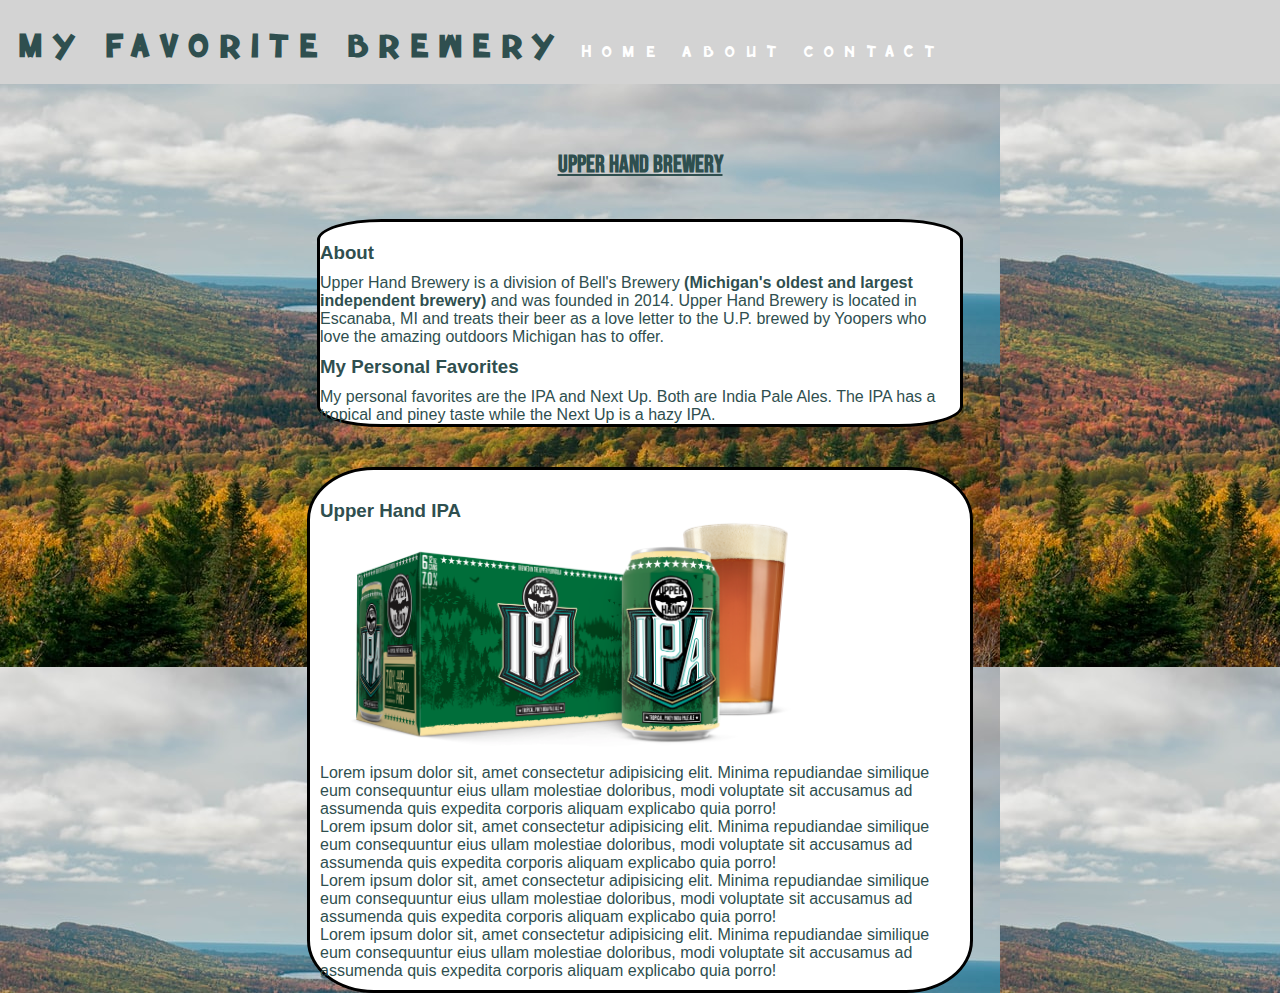
<file: index.html>
<!DOCTYPE html>
<html lang="en" dir="ltr">
    <head>
        <meta charset="utf-8">

        <title>My Favorite Brewery</title>

        <link rel="preconnect" href="https://fonts.googleapis.com">
        <link rel="preconnect" href="https://fonts.gstatic.com" crossorigin>
        <link href="https://fonts.googleapis.com/css2?family=Bebas+Neue&display=swap" rel="stylesheet"> 

        <link type="text/css" rel="stylesheet" href="css/styles.css"/>
        


    </head>

    <body>
        <header>
            <h1>My Favorite Brewery</h1>
            <nav>
                <ul>
                    <li><a href="index.html">Home</a></li>
                    <li><a href="about.html">About</a></li>
                    <li><a href="contact.html">Contact</a></li>
                </ul>
            </nav>

        </header>

        <main>
            <h2>Upper Hand Brewery</h2>

            <section class="first">
                <h3>About</h3>

                <p>Upper Hand Brewery is a division of Bell's Brewery <span class="custom-text">(Michigan's oldest and largest independent brewery)</span> and was founded in 2014.  Upper Hand Brewery is located in Escanaba, MI and treats their beer as a love letter to the U.P. brewed by Yoopers who love the amazing outdoors Michigan has to offer. </p>

                <h3>My Personal Favorites</h3>

                <p>My personal favorites are the IPA and Next Up.  Both are India Pale Ales.  The IPA has a tropical and piney taste while the Next Up is a hazy IPA. </p>
            </section>

            <section class="second">
                <div class="second-text">
                    <h3>Upper Hand IPA</h3>
                </div>
                

                <img src="images/ipa.png" alt="Upper Hand Brewery IPA" width="500"> 

        
               
                <p>Lorem ipsum dolor sit, amet consectetur adipisicing elit. Minima repudiandae similique eum consequuntur eius ullam molestiae doloribus, modi voluptate sit accusamus ad assumenda quis expedita corporis aliquam explicabo quia porro!</p>

                <p>Lorem ipsum dolor sit, amet consectetur adipisicing elit. Minima repudiandae similique eum consequuntur eius ullam molestiae doloribus, modi voluptate sit accusamus ad assumenda quis expedita corporis aliquam explicabo quia porro!</p>

                <p>Lorem ipsum dolor sit, amet consectetur adipisicing elit. Minima repudiandae similique eum consequuntur eius ullam molestiae doloribus, modi voluptate sit accusamus ad assumenda quis expedita corporis aliquam explicabo quia porro!</p>

                 <p>Lorem ipsum dolor sit, amet consectetur adipisicing elit. Minima repudiandae similique eum consequuntur eius ullam molestiae doloribus, modi voluptate sit accusamus ad assumenda quis expedita corporis aliquam explicabo quia porro!</p>
                 </div>

            </section>




        </main>
        
    </body>
</html>
</file>
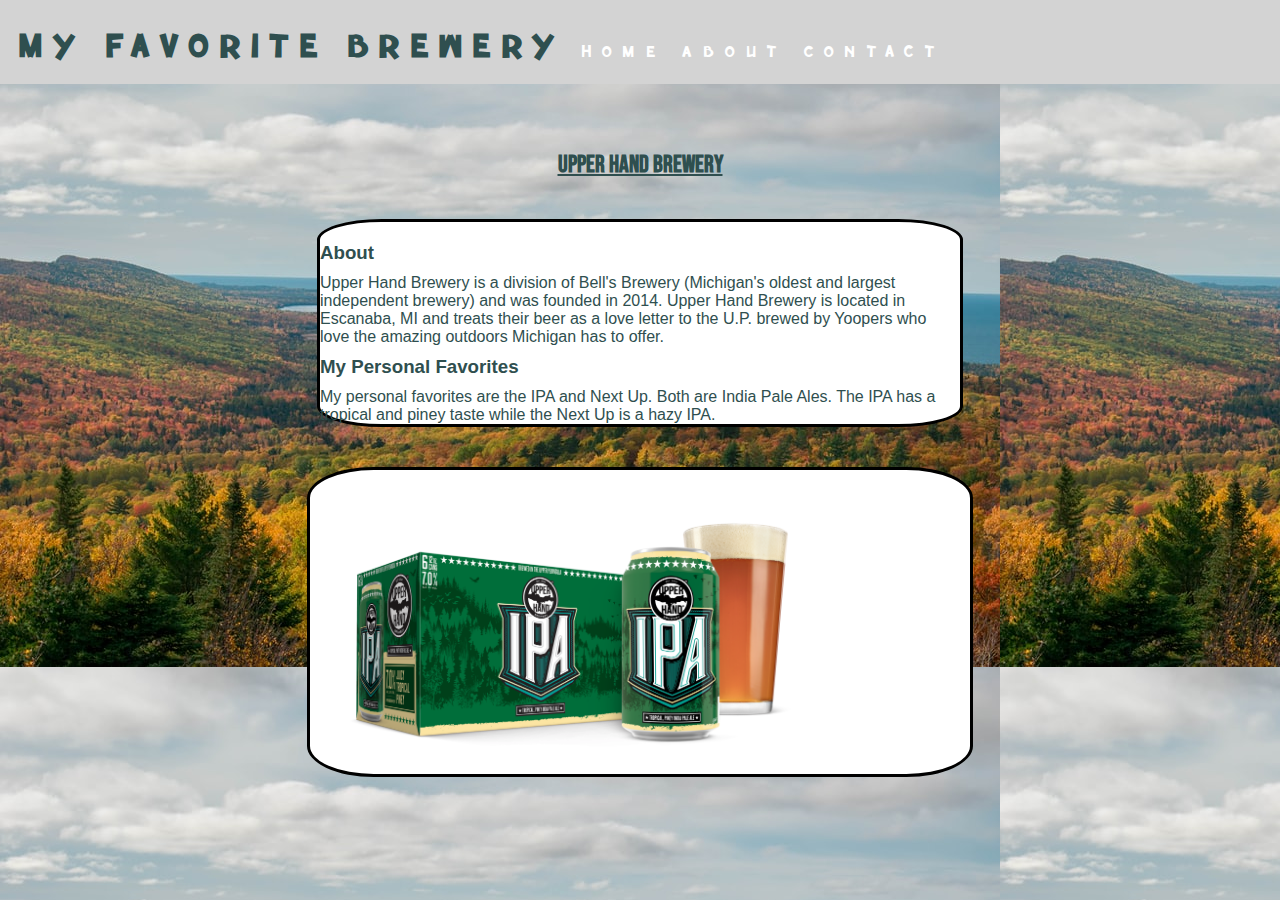
<file: about.html>
<!DOCTYPE html>
<html lang="en" dir="ltr">
    <head>
        <meta charset="utf-8">

        <title>My favorite Michigan Breweries</title>

        <link rel="preconnect" href="https://fonts.googleapis.com">
        <link rel="preconnect" href="https://fonts.gstatic.com" crossorigin>
        <link href="https://fonts.googleapis.com/css2?family=Bebas+Neue&display=swap" rel="stylesheet"> 

        <link type="text/css" rel="stylesheet" href="css/styles.css"/>
        


    </head>

    <body>
        <header>
            <h1>My Favorite Brewery</h1>
            <nav>
                <ul>
                    <li><a href="index.html">Home</a></li>
                    <li><a href="about.html">About</a></li>
                    <li><a href="contact.html">Contact</a></li>
                </ul>
            </nav>

        </header>

        <main>
            <h2>Upper Hand Brewery</h2>

            <section class="first">
                <h3>About</h3>

                <p>Upper Hand Brewery is a division of Bell's Brewery (Michigan's oldest and largest independent brewery) and was founded in 2014.  Upper Hand Brewery is located in Escanaba, MI and treats their beer as a love letter to the U.P. brewed by Yoopers who love the amazing outdoors Michigan has to offer. </p>

                <h3>My Personal Favorites</h3>

                <p>My personal favorites are the IPA and Next Up.  Both are India Pale Ales.  The IPA has a tropical and piney taste while the Next Up is a hazy IPA. </p>
            </section>

            <section class="second">
                <img src="images/ipa.png" alt="Upper Hand Brewery IPA" width="500"> 
            </section>

        </main>
        
    </body>
</html>
</file>
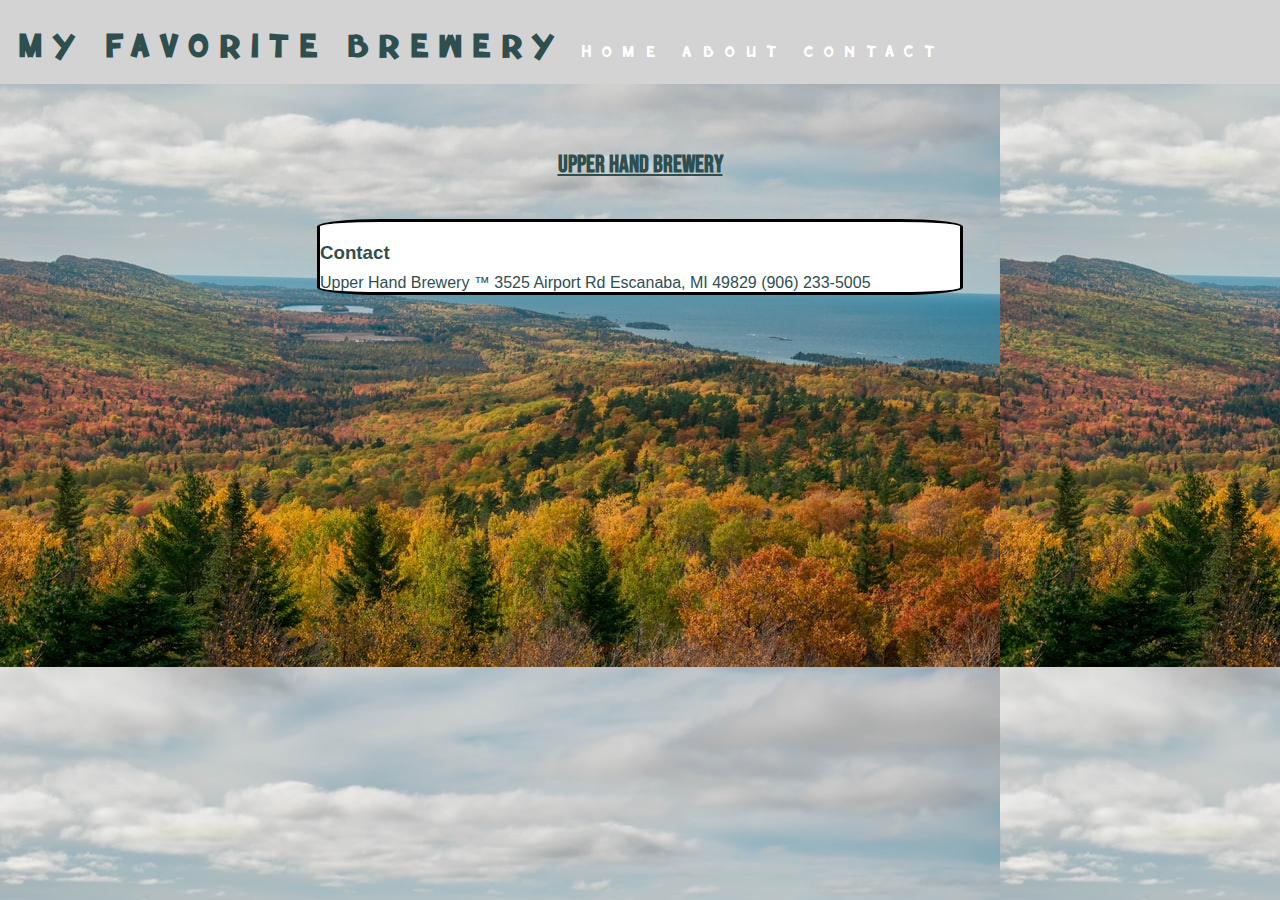
<file: contact.html>
<!DOCTYPE html>
<html lang="en" dir="ltr">
    <head>
        <meta charset="utf-8">

        <title>My favorite Michigan Breweries</title>

        <link rel="preconnect" href="https://fonts.googleapis.com">
        <link rel="preconnect" href="https://fonts.gstatic.com" crossorigin>
        <link href="https://fonts.googleapis.com/css2?family=Bebas+Neue&display=swap" rel="stylesheet"> 

        <link type="text/css" rel="stylesheet" href="css/styles.css"/>
        


    </head>

    <body>
        <header>
            <h1>My Favorite Brewery</h1>
            <nav>
                <ul>
                    <li><a href="index.html">Home</a></li>
                    <li><a href="about.html">About</a></li>
                    <li><a href="contact.html">Contact</a></li>
                </ul>
            </nav>

        </header>

        <main>
            <h2>Upper Hand Brewery</h2>

            <section class="first">
                <h3>Contact</h3>

                <p> Upper Hand Brewery ™
                    3525 Airport Rd
                    Escanaba, MI 49829
                    (906) 233-5005
                    
                </p>

                
            </section>

        

        </main>
        
    </body>
</html>
</file>
<file: css/styles.css>
* {
    margin: 0;
    padding: 0;
    border: 0;
}
@font-face {
    font-family: 'Broken Home' ;
    src: url('../fonts/brokenhome.otf') format('truetype');
}

h1,nav {
    display: inline-block;
}

header {
    font-family: 'Broken Home', cursive;
    letter-spacing: .3cm;
    background: lightgray;
    padding: 20px;
    position: fixed;
    width: 100%;
    top: 0;
}

header a {
    color: white;
    text-decoration: none;
}

header li {
    display: inline-block;
    margin: 0, 10px;

}

body { 
    background-image: url('../images/background-image.jpeg');
}

main{
    padding-top: 100px;
    margin-top: 50px;

}

section {
    background-color: rgb(255, 255, 255);
    width: 50%;
    padding-top: 100px;
}

h2 {
    font-family: 'Bebas Neue', cursive;
    text-align: center;
    text-decoration: underline;


}

h3 {
    margin-bottom: 10px;
    margin-top: 10px;
}

body {
    font-family: Arial, Helvetica, sans-serif;
    color: darkslategrey;
}

.first {
    max-width: 800px;
    border: 3px solid black;
    border-radius: 10%;
    margin: 40px auto;
    padding-top: 10px ;

}

.first:hover {
    width: 300px;
    transition: 2s;
}
   

.second {
    max-width: 800px;
    border: 3px solid black;
    border-radius: 10%;
    margin: 0 auto;
    padding: 10px;
    position: relative;
    background: white;
    animation: beer 40s linear;
}


.second-text {
    border: none;
    position: absolute;
    top: 20px;
  
}

.custom-text {
    font-weight: bold;
}

@keyframes beer {
    from {
        left: -300px;
    }
    to {
        left: 1000px;
    }
    
}
</file>
